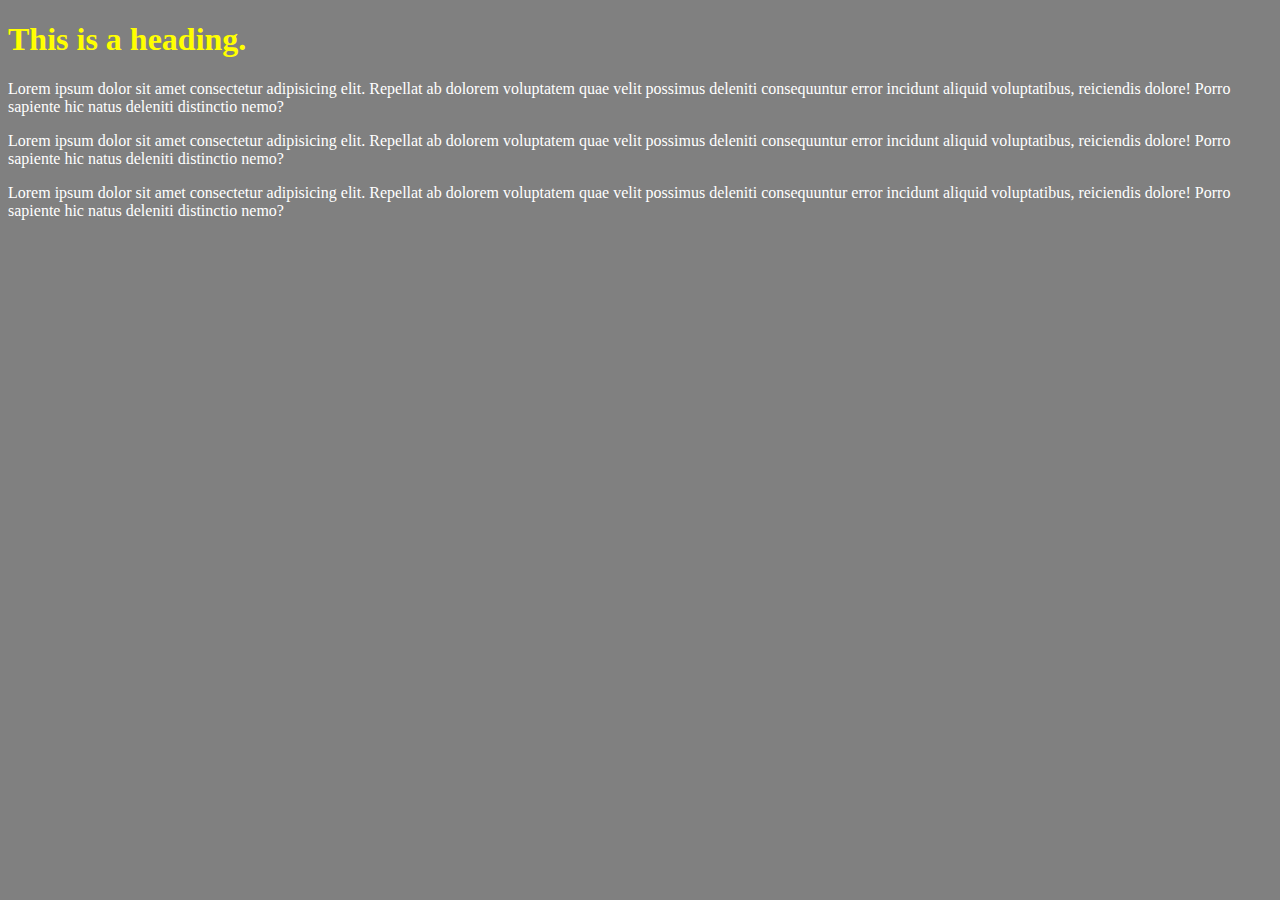
<file: index.html>
<!-- external style sheet -->
 <!DOCTYPE html>
 <html lang="en">
 <head>
    <meta charset="UTF-8">
    <meta name="viewport" content="width=device-width, initial-scale=1.0">
    <link rel="stylesheet" href="style.css">
    <title>Document</title>
 </head>
 <body>
    <h1>This is a heading.</h1>
    <p >Lorem ipsum dolor sit amet consectetur adipisicing elit. Repellat ab dolorem voluptatem quae velit possimus deleniti consequuntur error incidunt aliquid voluptatibus, reiciendis dolore! Porro sapiente hic natus deleniti distinctio nemo?</p>
    <p>Lorem ipsum dolor sit amet consectetur adipisicing elit. Repellat ab dolorem voluptatem quae velit possimus deleniti consequuntur error incidunt aliquid voluptatibus, reiciendis dolore! Porro sapiente hic natus deleniti distinctio nemo?</p>
    <p>Lorem ipsum dolor sit amet consectetur adipisicing elit. Repellat ab dolorem voluptatem quae velit possimus deleniti consequuntur error incidunt aliquid voluptatibus, reiciendis dolore! Porro sapiente hic natus deleniti distinctio nemo?</p>
 </body>
 </html>
<!-- internal style sheet -->
<!-- <!DOCTYPE html>
<html lang="en">
<head>
    <meta charset="UTF-8">
    <meta name="viewport" content="width=device-width, initial-scale=1.0">
    <title>Document</title>
    <style>
        /*internal style sheet */
        body{
            background-color: green;
            color: white;
        }
        h1{
            /* background-color: blue; */
            color: red;
        }
        p{
            color: green;
            background-color: bisque;
        }
    </style>
</head>
<body>
    <h1>This is a heading.</h1>
    <p >Lorem ipsum dolor sit amet consectetur adipisicing elit. Repellat ab dolorem voluptatem quae velit possimus deleniti consequuntur error incidunt aliquid voluptatibus, reiciendis dolore! Porro sapiente hic natus deleniti distinctio nemo?</p>
    <p>Lorem ipsum dolor sit amet consectetur adipisicing elit. Repellat ab dolorem voluptatem quae velit possimus deleniti consequuntur error incidunt aliquid voluptatibus, reiciendis dolore! Porro sapiente hic natus deleniti distinctio nemo?</p>
    <p>Lorem ipsum dolor sit amet consectetur adipisicing elit. Repellat ab dolorem voluptatem quae velit possimus deleniti consequuntur error incidunt aliquid voluptatibus, reiciendis dolore! Porro sapiente hic natus deleniti distinctio nemo?</p>
</body>
</html> -->


<!-- inline style sheet  -->
<!-- <!DOCTYPE html>
<html lang="en">
    <head>
        <meta charset="UTF-8">
        <meta name="viewport" content="width=device-width, initial-scale=1.0">
        <title>Document</title>
    </head>
    <body style="background-color: black;">
        <h1 style=" color: white;">This is my website</h1>
        <p style="background-color: grey; color: white;">Lorem ipsum dolor sit amet, consectetur adipisicing elit. Commodi, at nihil animi nesciunt temporibus adipisci cupiditate ea exercitationem quae minus fuga culpa ipsam omnis non, aspernatur eligendi tempore deserunt quasi!</p>
        <p style="background-color: grey; color: white;">Lorem ipsum dolor sit amet, consectetur adipisicing elit. Commodi, at nihil animi nesciunt temporibus adipisci cupiditate ea exercitationem quae minus fuga culpa ipsam omnis non, aspernatur eligendi tempore deserunt quasi!</p>
        <p style="background-color: grey; color: white;">Lorem ipsum dolor sit amet, consectetur adipisicing elit. Commodi, at nihil animi nesciunt temporibus adipisci cupiditate ea exercitationem quae minus fuga culpa ipsam omnis non, aspernatur eligendi tempore deserunt quasi!</p>
    </body>
</html> -->
</file>
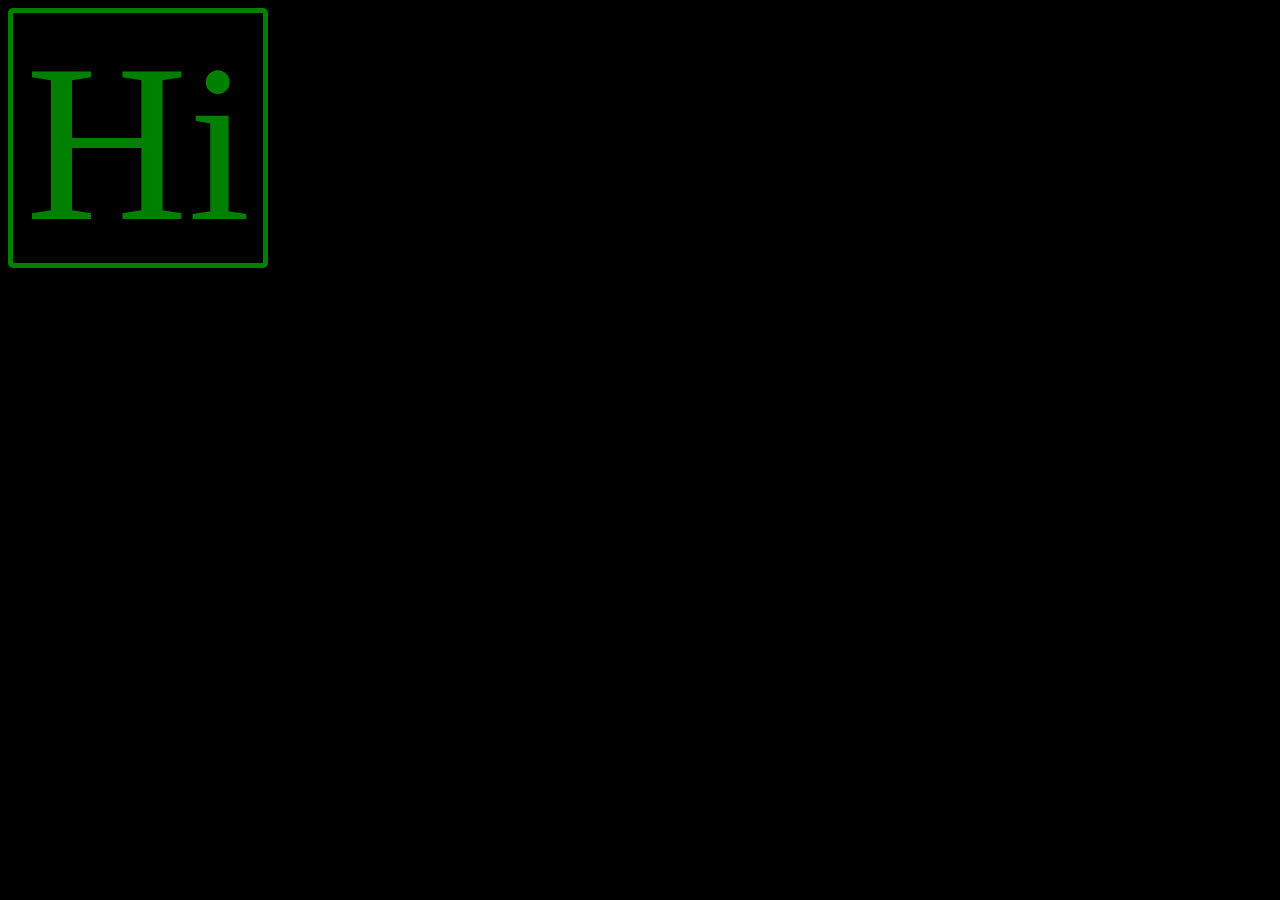
<file: animation.html>
<!DOCTYPE html>
<html lang="en">
<head>
    <meta charset="UTF-8">
    <meta name="viewport" content="width=device-width, initial-scale=1.0">
    <title>Document</title>
    <link rel="stylesheet" href="animation.css">
</head>
<body>
    <div id = "box1">Hi</div>
</body>
</html>
</file>
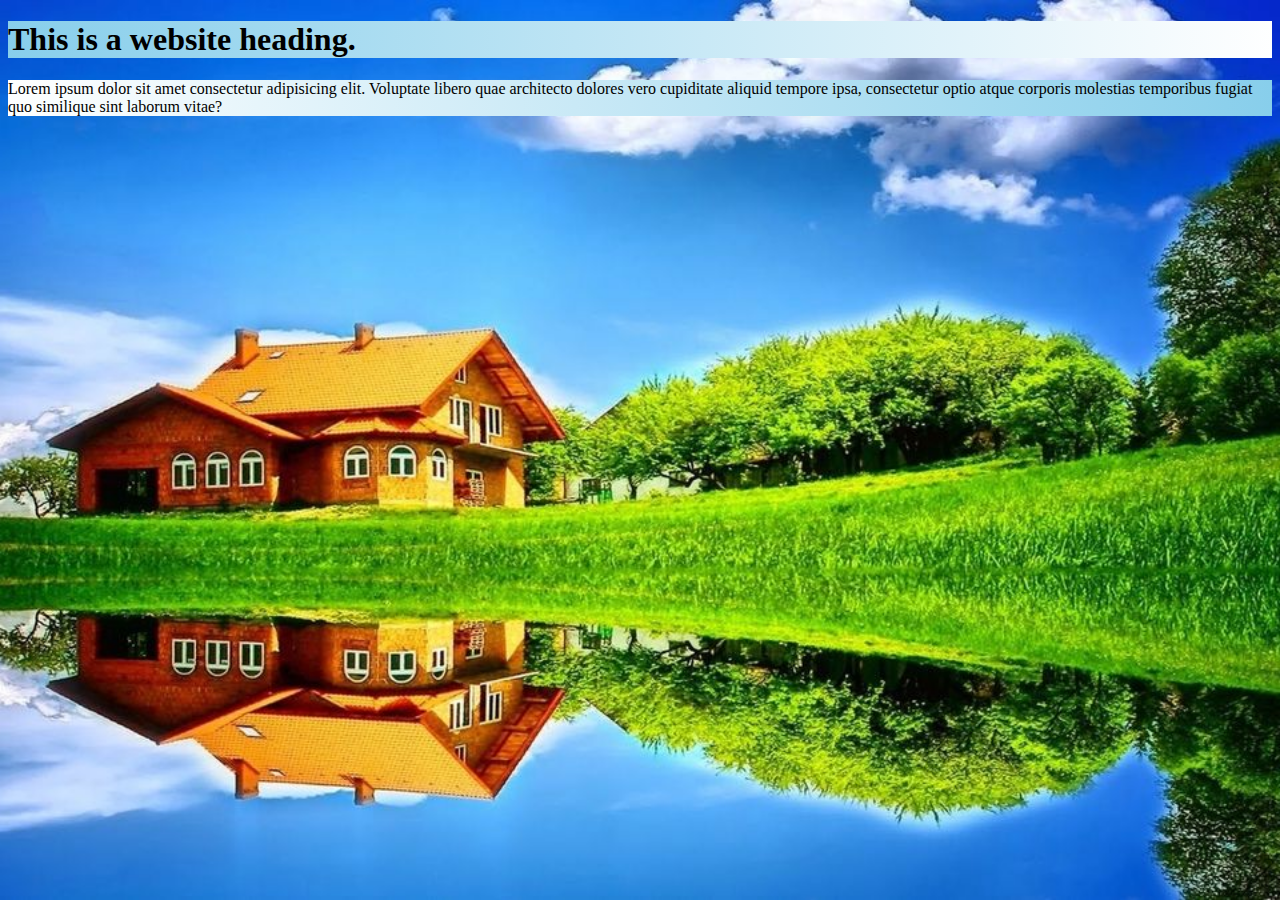
<file: background.html>
<!DOCTYPE html>
<html lang="en">
<head>
    <meta charset="UTF-8">
    <meta name="viewport" content="width=device-width, initial-scale=1.0">
    <title>Document</title>
    <link rel="stylesheet" href="background_sheet.css">
</head>
<body>
    <h1>This is a website heading.</h1>
    <p id="p1">Lorem ipsum dolor sit amet consectetur adipisicing elit. Voluptate libero quae architecto dolores vero cupiditate aliquid tempore ipsa, consectetur optio atque corporis molestias temporibus fugiat quo similique sint laborum vitae?</p>
</body>
</html>
</file>
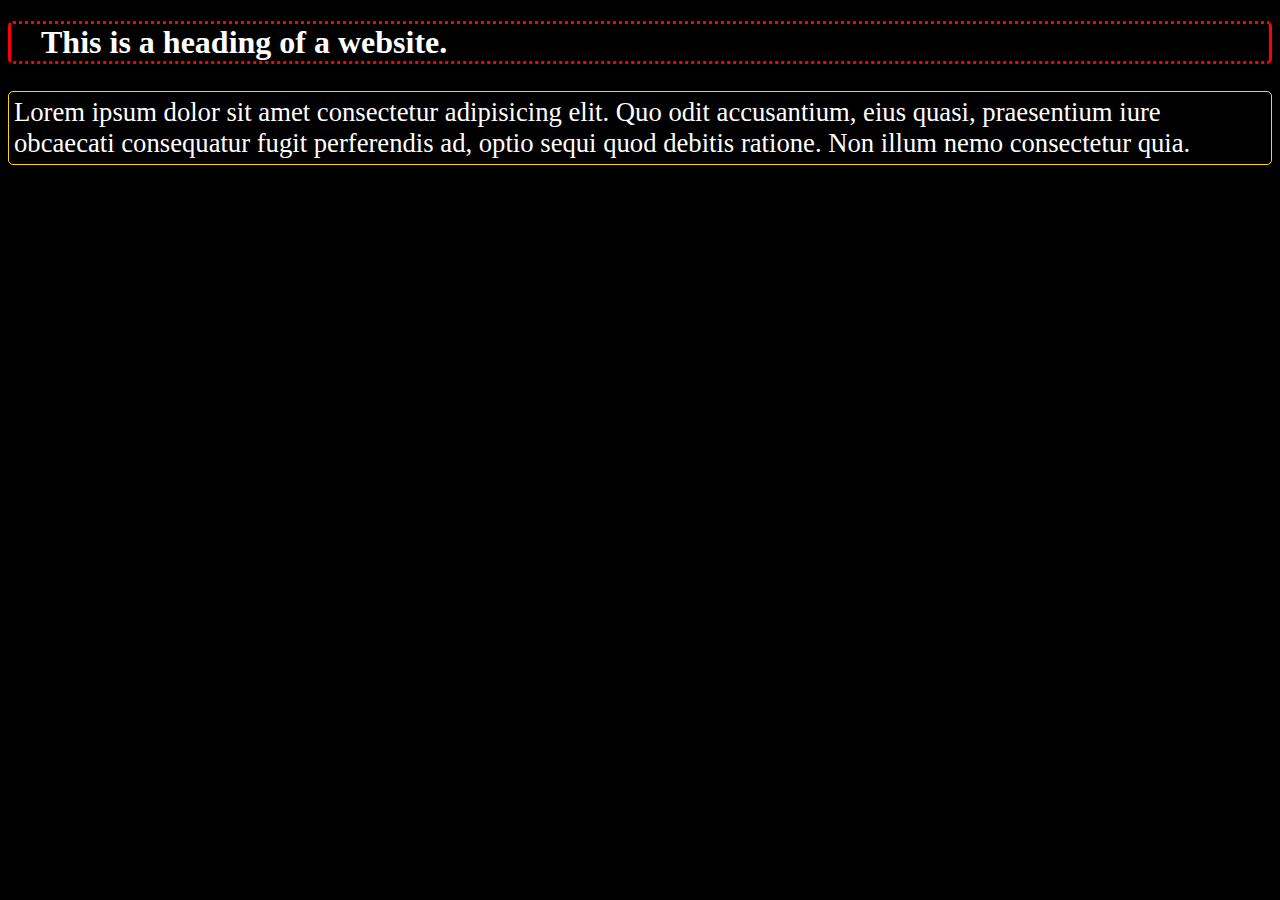
<file: border.html>
<!DOCTYPE html>
<html lang="en">
<head>
    <meta charset="UTF-8">
    <meta name="viewport" content="width=device-width, initial-scale=1.0">
    <link rel="stylesheet" href="border_style.css">
    <title>Document</title>
</head>
<body>
    <h1>This is a heading of a website.</h1>
    <p id="p1">Lorem ipsum dolor sit amet consectetur adipisicing elit. Quo odit accusantium, eius quasi, praesentium iure obcaecati consequatur fugit perferendis ad, optio sequi quod debitis ratione. Non illum nemo consectetur quia.</p>
</body>
</html>
</file>
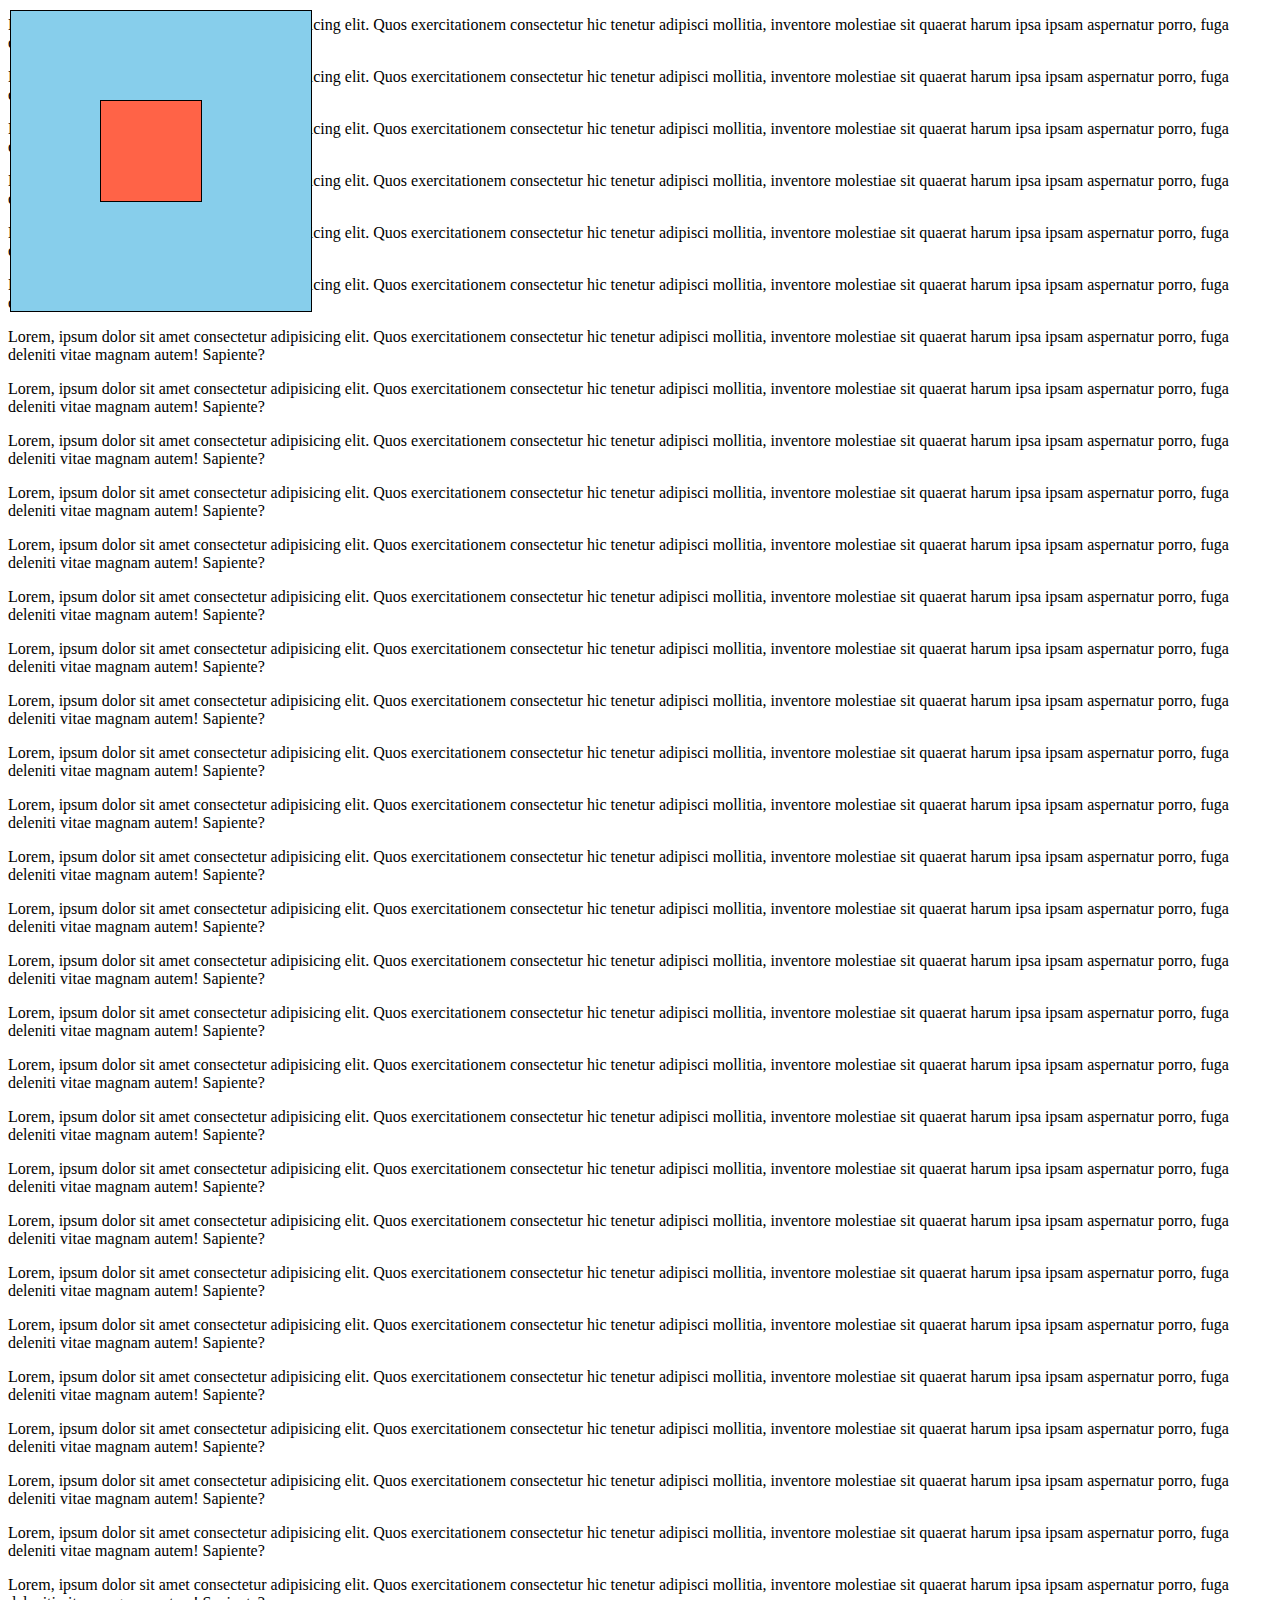
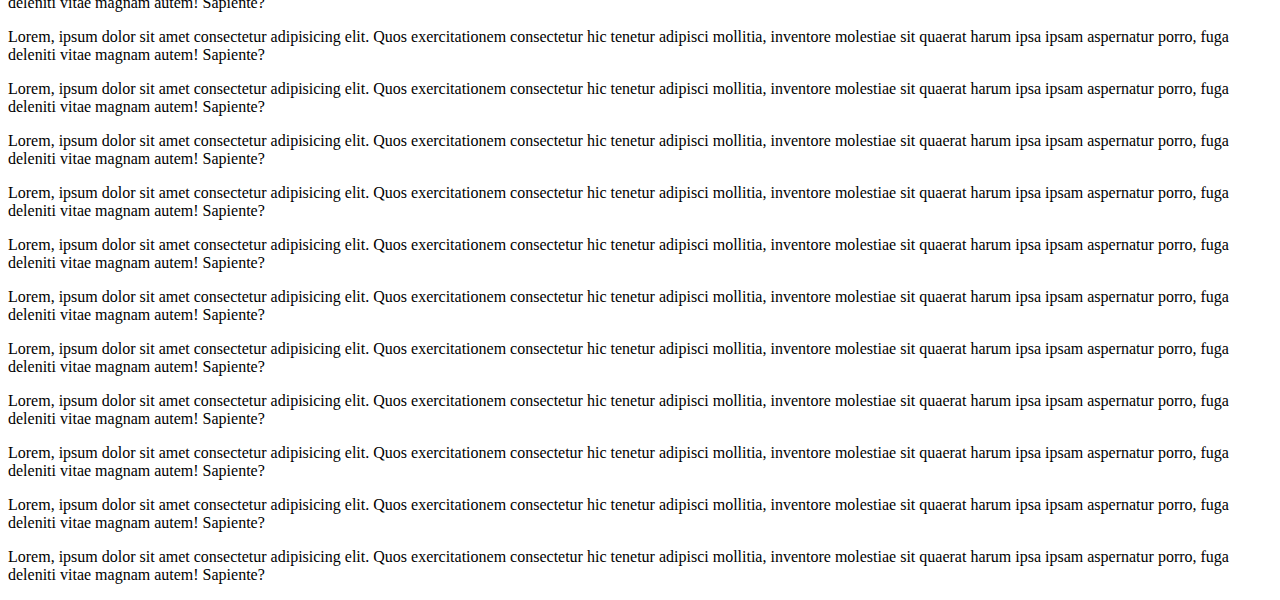
<file: css_positioning.html>
<!DOCTYPE html>
<html lang="en">
<head>
    <meta charset="UTF-8">
    <meta name="viewport" content="width=device-width, initial-scale=1.0">
    <title>Document</title>
    <link rel="stylesheet" href="css_positioning.css">
</head>
<body>
    <p>Lorem, ipsum dolor sit amet consectetur adipisicing elit. Quos exercitationem consectetur hic tenetur adipisci mollitia, inventore molestiae sit quaerat harum ipsa ipsam aspernatur porro, fuga deleniti vitae magnam autem! Sapiente?</p>
    <p>Lorem, ipsum dolor sit amet consectetur adipisicing elit. Quos exercitationem consectetur hic tenetur adipisci mollitia, inventore molestiae sit quaerat harum ipsa ipsam aspernatur porro, fuga deleniti vitae magnam autem! Sapiente?</p>
    <p>Lorem, ipsum dolor sit amet consectetur adipisicing elit. Quos exercitationem consectetur hic tenetur adipisci mollitia, inventore molestiae sit quaerat harum ipsa ipsam aspernatur porro, fuga deleniti vitae magnam autem! Sapiente?</p>
    <p>Lorem, ipsum dolor sit amet consectetur adipisicing elit. Quos exercitationem consectetur hic tenetur adipisci mollitia, inventore molestiae sit quaerat harum ipsa ipsam aspernatur porro, fuga deleniti vitae magnam autem! Sapiente?</p>
    <p>Lorem, ipsum dolor sit amet consectetur adipisicing elit. Quos exercitationem consectetur hic tenetur adipisci mollitia, inventore molestiae sit quaerat harum ipsa ipsam aspernatur porro, fuga deleniti vitae magnam autem! Sapiente?</p>
    <p>Lorem, ipsum dolor sit amet consectetur adipisicing elit. Quos exercitationem consectetur hic tenetur adipisci mollitia, inventore molestiae sit quaerat harum ipsa ipsam aspernatur porro, fuga deleniti vitae magnam autem! Sapiente?</p>
    <p>Lorem, ipsum dolor sit amet consectetur adipisicing elit. Quos exercitationem consectetur hic tenetur adipisci mollitia, inventore molestiae sit quaerat harum ipsa ipsam aspernatur porro, fuga deleniti vitae magnam autem! Sapiente?</p>
    <p>Lorem, ipsum dolor sit amet consectetur adipisicing elit. Quos exercitationem consectetur hic tenetur adipisci mollitia, inventore molestiae sit quaerat harum ipsa ipsam aspernatur porro, fuga deleniti vitae magnam autem! Sapiente?</p>
    <p>Lorem, ipsum dolor sit amet consectetur adipisicing elit. Quos exercitationem consectetur hic tenetur adipisci mollitia, inventore molestiae sit quaerat harum ipsa ipsam aspernatur porro, fuga deleniti vitae magnam autem! Sapiente?</p>
    <p>Lorem, ipsum dolor sit amet consectetur adipisicing elit. Quos exercitationem consectetur hic tenetur adipisci mollitia, inventore molestiae sit quaerat harum ipsa ipsam aspernatur porro, fuga deleniti vitae magnam autem! Sapiente?</p>
    <p>Lorem, ipsum dolor sit amet consectetur adipisicing elit. Quos exercitationem consectetur hic tenetur adipisci mollitia, inventore molestiae sit quaerat harum ipsa ipsam aspernatur porro, fuga deleniti vitae magnam autem! Sapiente?</p>
    <p>Lorem, ipsum dolor sit amet consectetur adipisicing elit. Quos exercitationem consectetur hic tenetur adipisci mollitia, inventore molestiae sit quaerat harum ipsa ipsam aspernatur porro, fuga deleniti vitae magnam autem! Sapiente?</p>
    <p>Lorem, ipsum dolor sit amet consectetur adipisicing elit. Quos exercitationem consectetur hic tenetur adipisci mollitia, inventore molestiae sit quaerat harum ipsa ipsam aspernatur porro, fuga deleniti vitae magnam autem! Sapiente?</p>
    <p>Lorem, ipsum dolor sit amet consectetur adipisicing elit. Quos exercitationem consectetur hic tenetur adipisci mollitia, inventore molestiae sit quaerat harum ipsa ipsam aspernatur porro, fuga deleniti vitae magnam autem! Sapiente?</p>
    <p>Lorem, ipsum dolor sit amet consectetur adipisicing elit. Quos exercitationem consectetur hic tenetur adipisci mollitia, inventore molestiae sit quaerat harum ipsa ipsam aspernatur porro, fuga deleniti vitae magnam autem! Sapiente?</p>
    <p>Lorem, ipsum dolor sit amet consectetur adipisicing elit. Quos exercitationem consectetur hic tenetur adipisci mollitia, inventore molestiae sit quaerat harum ipsa ipsam aspernatur porro, fuga deleniti vitae magnam autem! Sapiente?</p>
    <p>Lorem, ipsum dolor sit amet consectetur adipisicing elit. Quos exercitationem consectetur hic tenetur adipisci mollitia, inventore molestiae sit quaerat harum ipsa ipsam aspernatur porro, fuga deleniti vitae magnam autem! Sapiente?</p>
    <p>Lorem, ipsum dolor sit amet consectetur adipisicing elit. Quos exercitationem consectetur hic tenetur adipisci mollitia, inventore molestiae sit quaerat harum ipsa ipsam aspernatur porro, fuga deleniti vitae magnam autem! Sapiente?</p>
    <p>Lorem, ipsum dolor sit amet consectetur adipisicing elit. Quos exercitationem consectetur hic tenetur adipisci mollitia, inventore molestiae sit quaerat harum ipsa ipsam aspernatur porro, fuga deleniti vitae magnam autem! Sapiente?</p>
    <p>Lorem, ipsum dolor sit amet consectetur adipisicing elit. Quos exercitationem consectetur hic tenetur adipisci mollitia, inventore molestiae sit quaerat harum ipsa ipsam aspernatur porro, fuga deleniti vitae magnam autem! Sapiente?</p>
    <p>Lorem, ipsum dolor sit amet consectetur adipisicing elit. Quos exercitationem consectetur hic tenetur adipisci mollitia, inventore molestiae sit quaerat harum ipsa ipsam aspernatur porro, fuga deleniti vitae magnam autem! Sapiente?</p>
    <p>Lorem, ipsum dolor sit amet consectetur adipisicing elit. Quos exercitationem consectetur hic tenetur adipisci mollitia, inventore molestiae sit quaerat harum ipsa ipsam aspernatur porro, fuga deleniti vitae magnam autem! Sapiente?</p>
    <p>Lorem, ipsum dolor sit amet consectetur adipisicing elit. Quos exercitationem consectetur hic tenetur adipisci mollitia, inventore molestiae sit quaerat harum ipsa ipsam aspernatur porro, fuga deleniti vitae magnam autem! Sapiente?</p>
    <p>Lorem, ipsum dolor sit amet consectetur adipisicing elit. Quos exercitationem consectetur hic tenetur adipisci mollitia, inventore molestiae sit quaerat harum ipsa ipsam aspernatur porro, fuga deleniti vitae magnam autem! Sapiente?</p>
    <p>Lorem, ipsum dolor sit amet consectetur adipisicing elit. Quos exercitationem consectetur hic tenetur adipisci mollitia, inventore molestiae sit quaerat harum ipsa ipsam aspernatur porro, fuga deleniti vitae magnam autem! Sapiente?</p>
    <p>Lorem, ipsum dolor sit amet consectetur adipisicing elit. Quos exercitationem consectetur hic tenetur adipisci mollitia, inventore molestiae sit quaerat harum ipsa ipsam aspernatur porro, fuga deleniti vitae magnam autem! Sapiente?</p>
    <p>Lorem, ipsum dolor sit amet consectetur adipisicing elit. Quos exercitationem consectetur hic tenetur adipisci mollitia, inventore molestiae sit quaerat harum ipsa ipsam aspernatur porro, fuga deleniti vitae magnam autem! Sapiente?</p>
    <p>Lorem, ipsum dolor sit amet consectetur adipisicing elit. Quos exercitationem consectetur hic tenetur adipisci mollitia, inventore molestiae sit quaerat harum ipsa ipsam aspernatur porro, fuga deleniti vitae magnam autem! Sapiente?</p>
    <p>Lorem, ipsum dolor sit amet consectetur adipisicing elit. Quos exercitationem consectetur hic tenetur adipisci mollitia, inventore molestiae sit quaerat harum ipsa ipsam aspernatur porro, fuga deleniti vitae magnam autem! Sapiente?</p>
    <p>Lorem, ipsum dolor sit amet consectetur adipisicing elit. Quos exercitationem consectetur hic tenetur adipisci mollitia, inventore molestiae sit quaerat harum ipsa ipsam aspernatur porro, fuga deleniti vitae magnam autem! Sapiente?</p>
    <p>Lorem, ipsum dolor sit amet consectetur adipisicing elit. Quos exercitationem consectetur hic tenetur adipisci mollitia, inventore molestiae sit quaerat harum ipsa ipsam aspernatur porro, fuga deleniti vitae magnam autem! Sapiente?</p>
    <p>Lorem, ipsum dolor sit amet consectetur adipisicing elit. Quos exercitationem consectetur hic tenetur adipisci mollitia, inventore molestiae sit quaerat harum ipsa ipsam aspernatur porro, fuga deleniti vitae magnam autem! Sapiente?</p>
    <p>Lorem, ipsum dolor sit amet consectetur adipisicing elit. Quos exercitationem consectetur hic tenetur adipisci mollitia, inventore molestiae sit quaerat harum ipsa ipsam aspernatur porro, fuga deleniti vitae magnam autem! Sapiente?</p>
    <p>Lorem, ipsum dolor sit amet consectetur adipisicing elit. Quos exercitationem consectetur hic tenetur adipisci mollitia, inventore molestiae sit quaerat harum ipsa ipsam aspernatur porro, fuga deleniti vitae magnam autem! Sapiente?</p>
    <p>Lorem, ipsum dolor sit amet consectetur adipisicing elit. Quos exercitationem consectetur hic tenetur adipisci mollitia, inventore molestiae sit quaerat harum ipsa ipsam aspernatur porro, fuga deleniti vitae magnam autem! Sapiente?</p>
    <p>Lorem, ipsum dolor sit amet consectetur adipisicing elit. Quos exercitationem consectetur hic tenetur adipisci mollitia, inventore molestiae sit quaerat harum ipsa ipsam aspernatur porro, fuga deleniti vitae magnam autem! Sapiente?</p>
    <p>Lorem, ipsum dolor sit amet consectetur adipisicing elit. Quos exercitationem consectetur hic tenetur adipisci mollitia, inventore molestiae sit quaerat harum ipsa ipsam aspernatur porro, fuga deleniti vitae magnam autem! Sapiente?</p>
    <p>Lorem, ipsum dolor sit amet consectetur adipisicing elit. Quos exercitationem consectetur hic tenetur adipisci mollitia, inventore molestiae sit quaerat harum ipsa ipsam aspernatur porro, fuga deleniti vitae magnam autem! Sapiente?</p>
    <p>Lorem, ipsum dolor sit amet consectetur adipisicing elit. Quos exercitationem consectetur hic tenetur adipisci mollitia, inventore molestiae sit quaerat harum ipsa ipsam aspernatur porro, fuga deleniti vitae magnam autem! Sapiente?</p>
    <p>Lorem, ipsum dolor sit amet consectetur adipisicing elit. Quos exercitationem consectetur hic tenetur adipisci mollitia, inventore molestiae sit quaerat harum ipsa ipsam aspernatur porro, fuga deleniti vitae magnam autem! Sapiente?</p>
    <p>Lorem, ipsum dolor sit amet consectetur adipisicing elit. Quos exercitationem consectetur hic tenetur adipisci mollitia, inventore molestiae sit quaerat harum ipsa ipsam aspernatur porro, fuga deleniti vitae magnam autem! Sapiente?</p>
    <div id="box1"><div id="box2"></div></div>
    <p>Lorem, ipsum dolor sit amet consectetur adipisicing elit. Quos exercitationem consectetur hic tenetur adipisci mollitia, inventore molestiae sit quaerat harum ipsa ipsam aspernatur porro, fuga deleniti vitae magnam autem! Sapiente?</p>
    
</body>
</html>
</file>
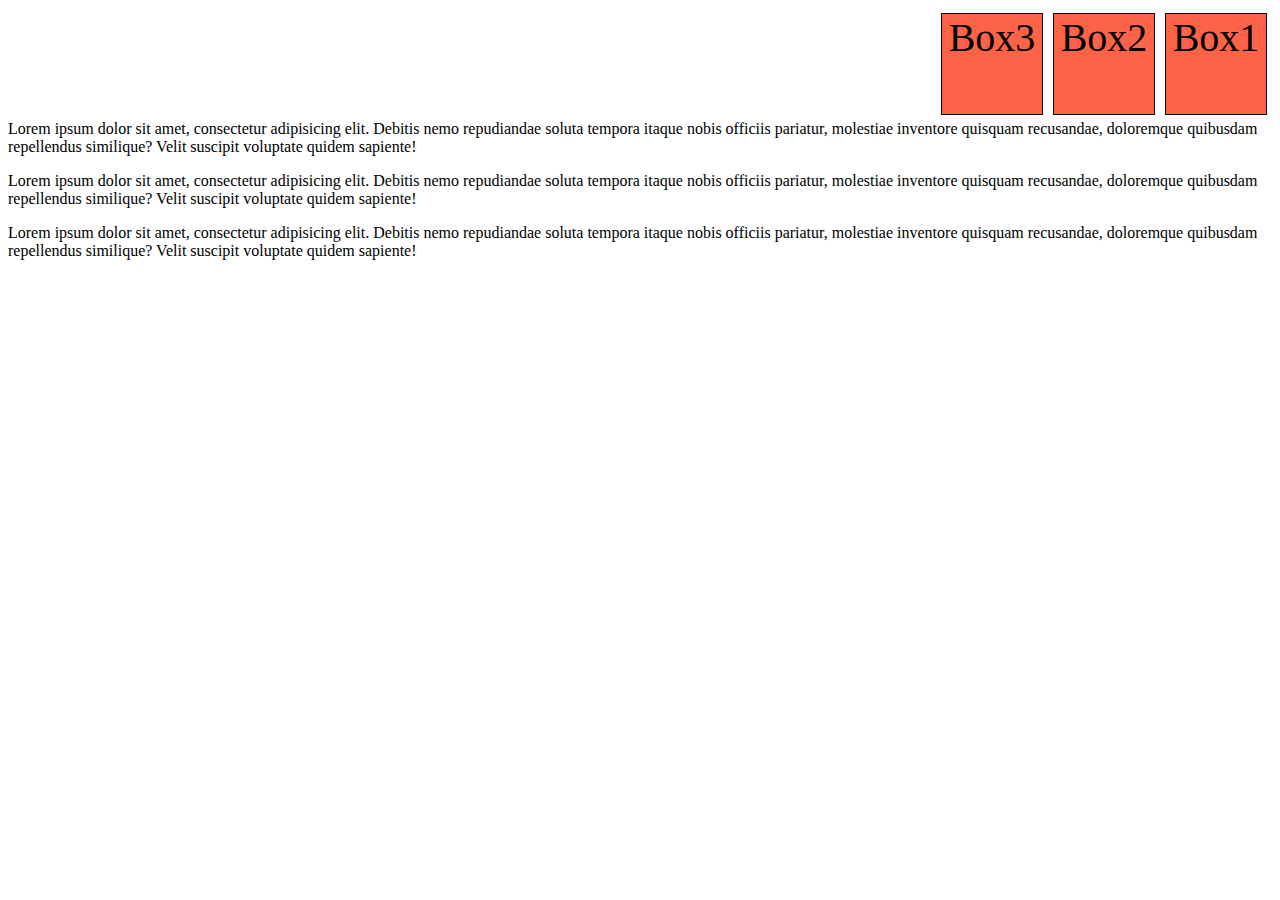
<file: float.html>
<!DOCTYPE html>
<html lang="en">
<head>
    <meta charset="UTF-8">
    <meta name="viewport" content="width=device-width, initial-scale=1.0">
    <title>Document</title>
    <link rel="stylesheet" href="float.css">
</head>
<body>
    <div class="box">Box1</div>
    <div class="box">Box2</div>
    <div class="box">Box3</div>
    <p>Lorem ipsum dolor sit amet, consectetur adipisicing elit. Debitis nemo repudiandae soluta tempora itaque nobis officiis pariatur, molestiae inventore quisquam recusandae, doloremque quibusdam repellendus similique? Velit suscipit voluptate quidem sapiente!</p>
    <p>Lorem ipsum dolor sit amet, consectetur adipisicing elit. Debitis nemo repudiandae soluta tempora itaque nobis officiis pariatur, molestiae inventore quisquam recusandae, doloremque quibusdam repellendus similique? Velit suscipit voluptate quidem sapiente!</p>
    <p>Lorem ipsum dolor sit amet, consectetur adipisicing elit. Debitis nemo repudiandae soluta tempora itaque nobis officiis pariatur, molestiae inventore quisquam recusandae, doloremque quibusdam repellendus similique? Velit suscipit voluptate quidem sapiente!</p>
    












    
    <!-- <img src="float1.jpg" alt="float1" width="125px">
    <img src="float2.jpg" alt="float2" width="125px">
    <img src="float3.jpg" alt="float3" width="125px">
    <p>Lorem ipsum dolor sit, amet consectetur adipisicing elit. Perspiciatis deserunt praesentium vel. Consequuntur animi reiciendis non ipsum pariatur dignissimos voluptatum nihil! Voluptates porro odit a quo dicta fugit obcaecati temporibus?</p>
    <p>Lorem ipsum dolor, sit amet consectetur adipisicing elit. Dolorem explicabo dolor ab. Temporibus pariatur autem molestias, praesentium harum beatae perspiciatis officia aspernatur! Qui unde id officia aperiam? Molestiae, provident sit?</p> -->
</body>
</html>
</file>
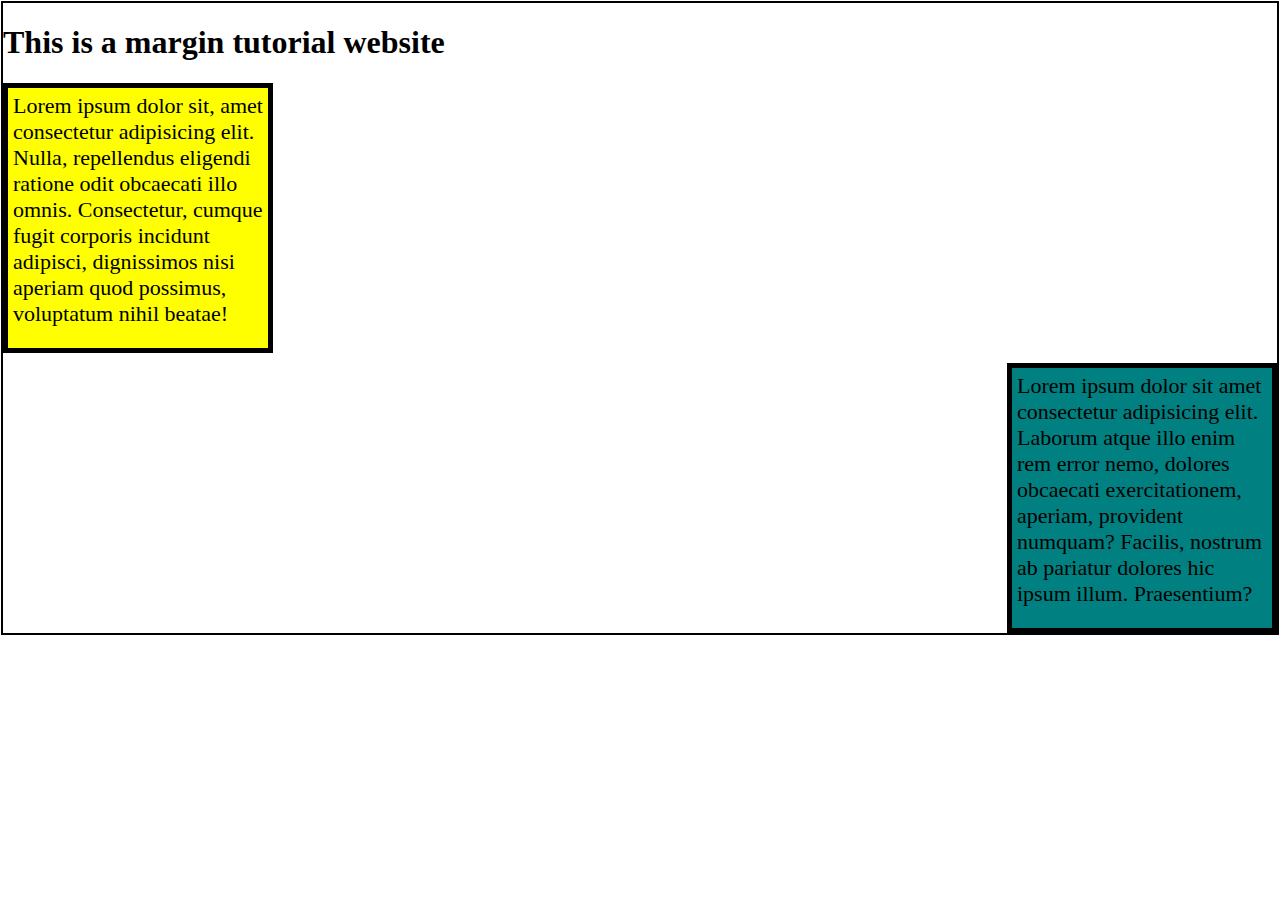
<file: margin.html>
<!DOCTYPE html>
<html lang="en">
<head>
    <meta charset="UTF-8">
    <meta name="viewport" content="width=device-width, initial-scale=1.0">
    <title>Document</title>
    <link rel="stylesheet" href="margin.css">
</head>
<body>
    <h1>This is a margin tutorial website</h1>
    <div id="box1">Lorem ipsum dolor sit, amet consectetur adipisicing elit. Nulla, repellendus eligendi ratione odit obcaecati illo omnis. Consectetur, cumque fugit corporis incidunt adipisci, dignissimos nisi aperiam quod possimus, voluptatum nihil beatae!</div>
    <div id="box2">Lorem ipsum dolor sit amet consectetur adipisicing elit. Laborum atque illo enim rem error nemo, dolores obcaecati exercitationem, aperiam, provident numquam? Facilis, nostrum ab pariatur dolores hic ipsum illum. Praesentium?</div>
</body>
</html>
</file>
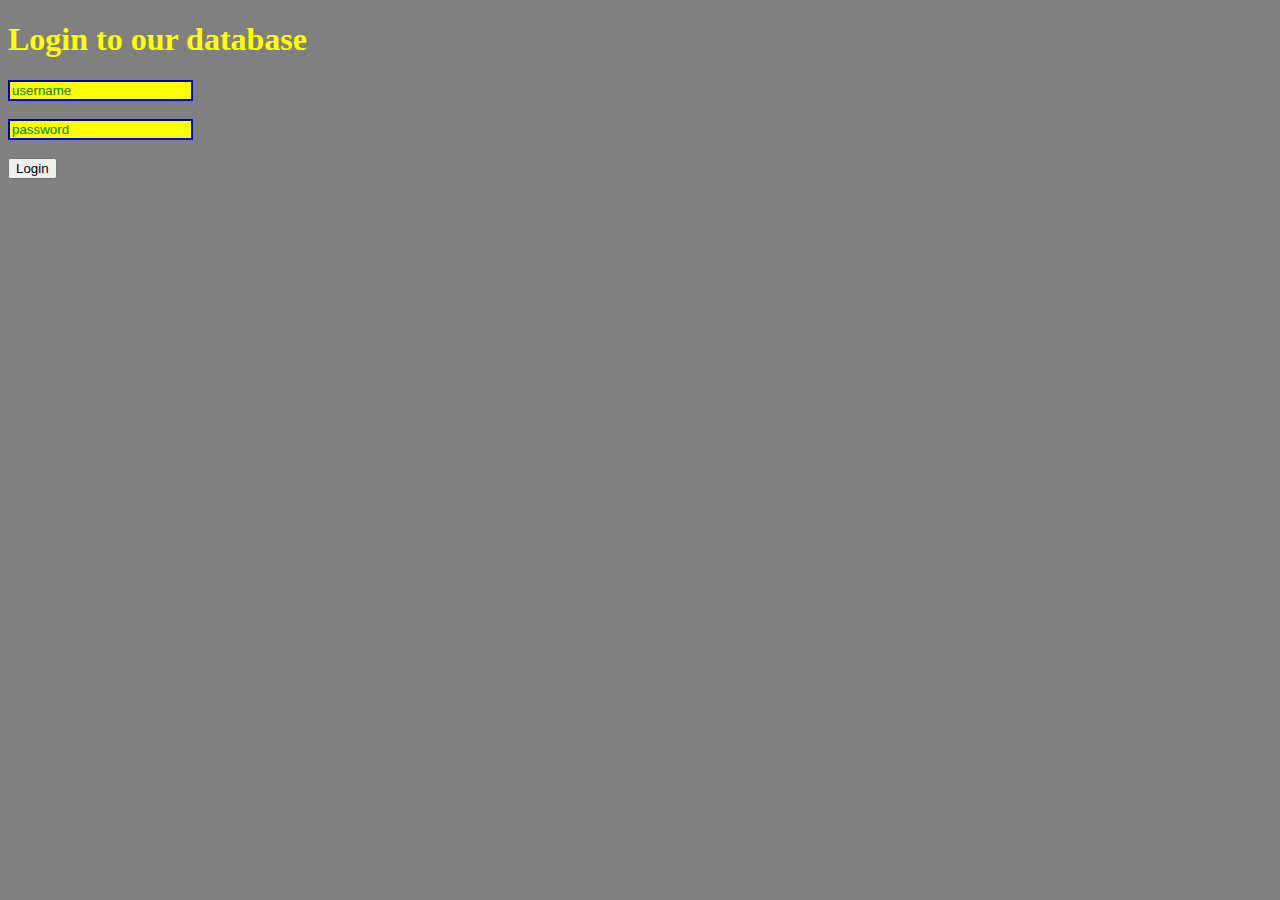
<file: page.html>
<!DOCTYPE html>
<html lang="en">
<head>
    <meta charset="UTF-8">
    <meta name="viewport" content="width=device-width, initial-scale=1.0">
    <link rel="stylesheet" href="style.css">
    <title>Document</title>
</head>
<body>
    <form action="/action.php">
        <h1>Login to our database</h1>
        <input type="text" placeholder="username">
        <br>
        <br>
        <input type="password" placeholder="password">
        <br>
        <br>
        <button type="submit">Login</button>
    </form>
</body>
</html>
</file>
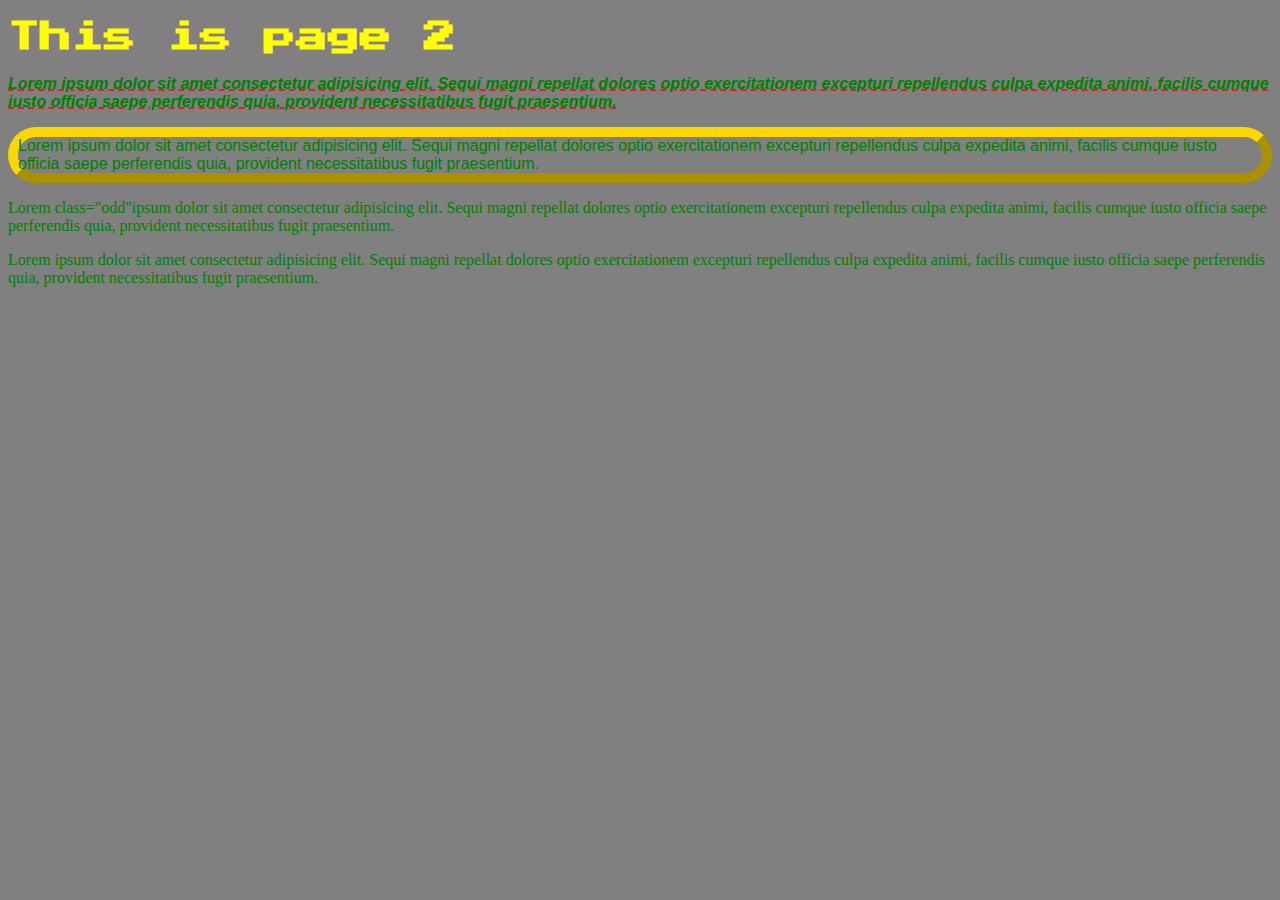
<file: page2.html>
<!DOCTYPE html>
<html lang="en">
<head>
    <meta charset="UTF-8">
    <meta name="viewport" content="width=device-width, initial-scale=1.0">
    <link rel="stylesheet" href="style.css">
    <link href="https://fonts.googleapis.com/css2?family=Press+Start+2P&display=swap" rel="stylesheet">
    <title>Document</title>
</head>
<body>
    <h1>This is page 2</h1>
    <p id="p1"class="odd">Lorem ipsum dolor sit amet consectetur adipisicing elit. Sequi magni repellat dolores optio exercitationem excepturi repellendus culpa expedita animi, facilis cumque iusto officia saepe perferendis quia, provident necessitatibus fugit praesentium.</p>
    <p id="p2"class="even">Lorem ipsum dolor sit amet consectetur adipisicing elit. Sequi magni repellat dolores optio exercitationem excepturi repellendus culpa expedita animi, facilis cumque iusto officia saepe perferendis quia, provident necessitatibus fugit praesentium.</p>
    <p class="odd">Lorem class="odd"ipsum dolor sit amet consectetur adipisicing elit. Sequi magni repellat dolores optio exercitationem excepturi repellendus culpa expedita animi, facilis cumque iusto officia saepe perferendis quia, provident necessitatibus fugit praesentium.</p>
    <p class="even">Lorem ipsum dolor sit amet consectetur adipisicing elit. Sequi magni repellat dolores optio exercitationem excepturi repellendus culpa expedita animi, facilis cumque iusto officia saepe perferendis quia, provident necessitatibus fugit praesentium.</p>
</body>
</html>
</file>
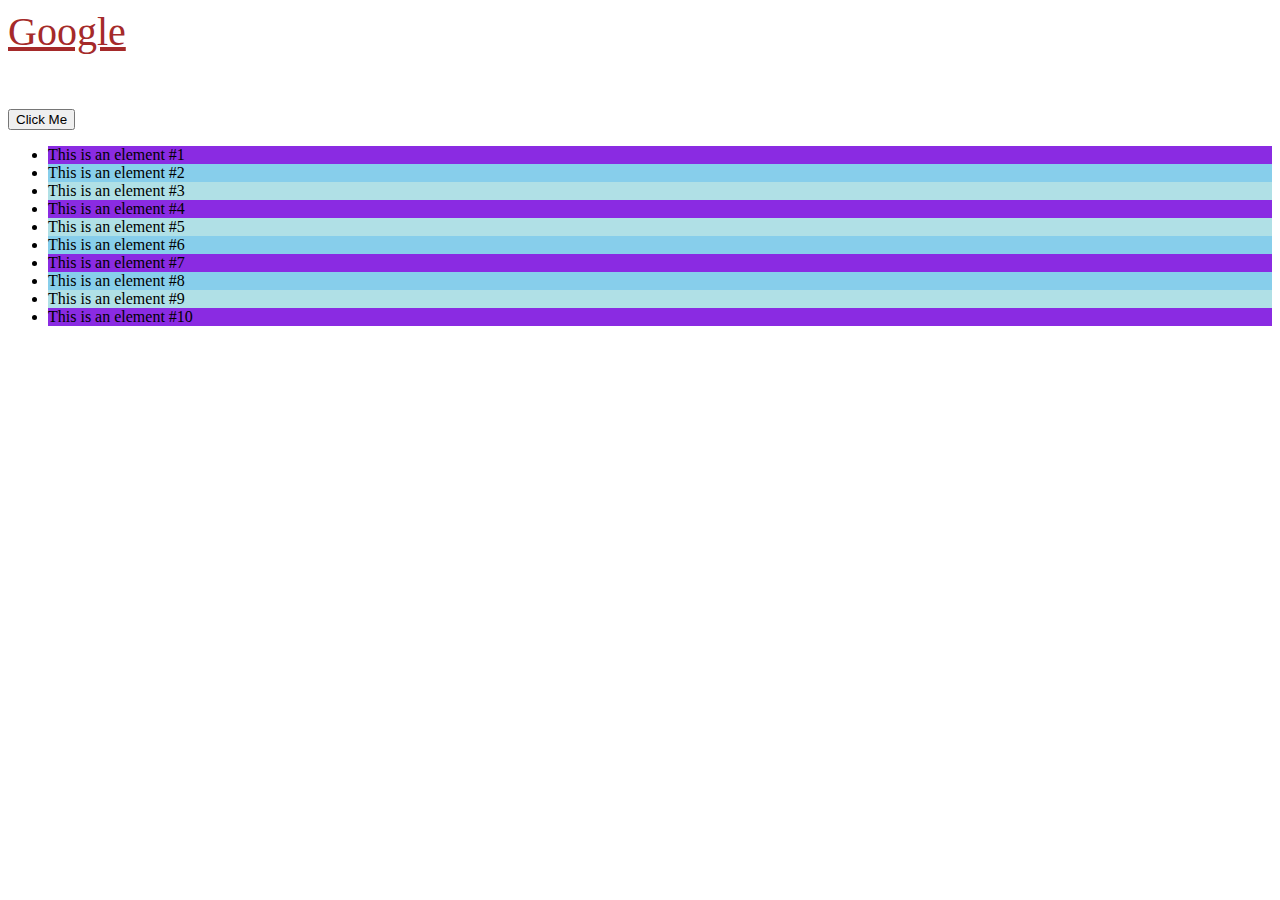
<file: pseudo-class.html>
<!DOCTYPE html>
<html lang="en">
<head>
    <meta charset="UTF-8">
    <meta name="viewport" content="width=device-width, initial-scale=1.0">
    <title>Document</title>
    <link rel="stylesheet" href="pseudo-class.css">
</head>
<body>
    <a href="https://google.com">Google</a>
    <br>
    <br>
    <br>
    <br>
    <button>Click Me</button>
    <ul>
        <li>This is an element #1</li>
        <li>This is an element #2</li>
        <li>This is an element #3</li>
        <li>This is an element #4</li>
        <li>This is an element #5</li>
        <li>This is an element #6</li>
        <li>This is an element #7</li>
        <li>This is an element #8</li>
        <li>This is an element #9</li>
        <li>This is an element #10</li>
    </ul>
</body>
</html>
</file>
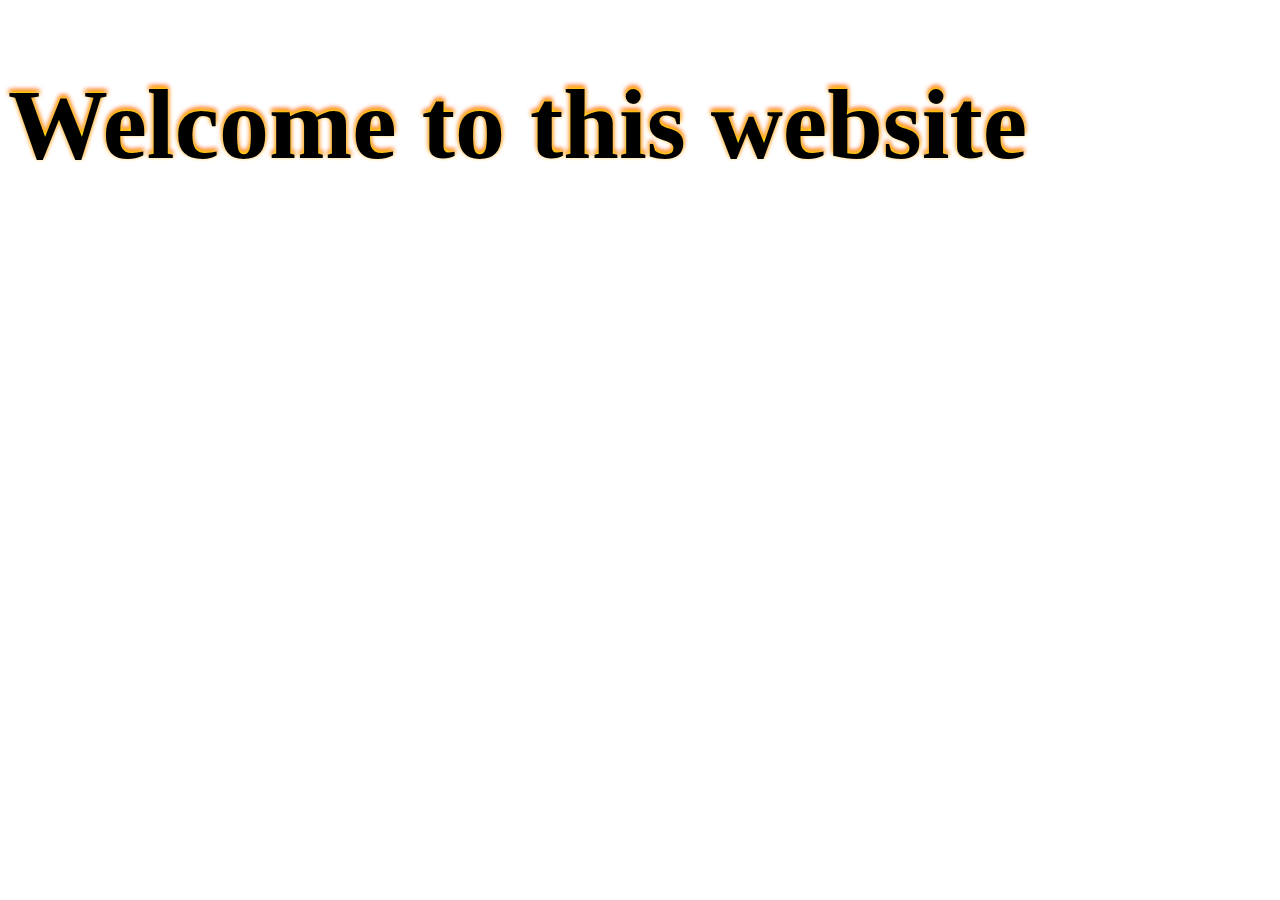
<file: shadow.html>
<!DOCTYPE html>
<html lang="en">
<head>
    <meta charset="UTF-8">
    <meta name="viewport" content="width=device-width, initial-scale=1.0">
    <title>Document</title>
    <link rel="stylesheet" href="shadow.css">
</head>
<body>
   <h1>Welcome to this website</h1> 
</body>
</html>
</file>
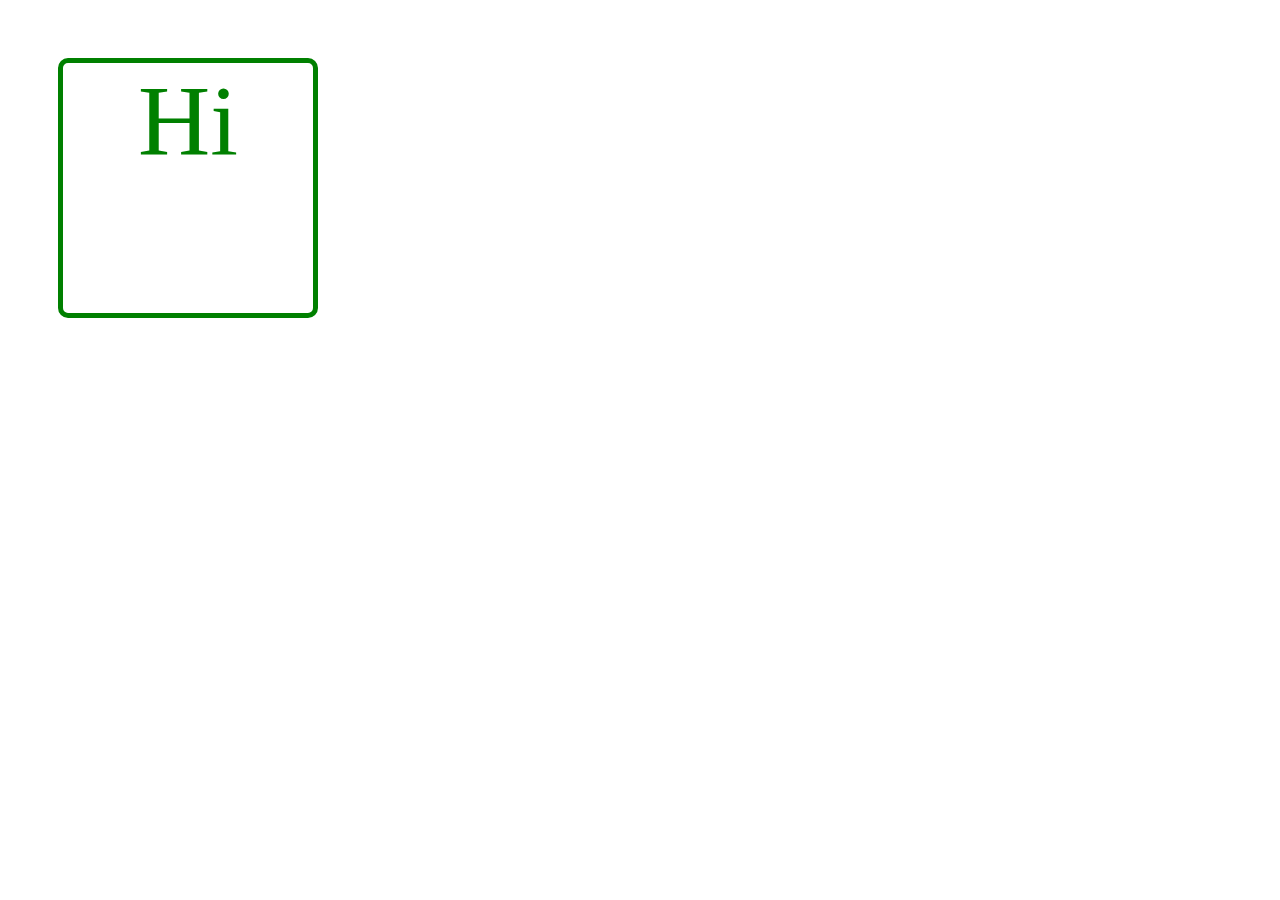
<file: translation.html>
<!DOCTYPE html>
<html lang="en">
<head>
    <meta charset="UTF-8">
    <meta name="viewport" content="width=device-width, initial-scale=1.0">
    <title>Document</title>
    <link rel="stylesheet" href="translation.css">
</head>
<body>
    <div id="box1">
        Hi
    </div>
</body>
</html>
</file>
<file: style.css>
body{
    background-color: grey;
    color: white;
}
h1{
    color: yellow;
    font-family: 'Press Start 2P';
    /* background-color: black; */
}

#p1{
    /* color: white; */
    font-family: 'consolas', sans-serif;
    font-style: italic;
    font-weight: bold;
    /* color: red; */
    text-decoration:red dashed underline;
}
#p2{
    /* color: violet; */
    /* background-color: white; */
    font-family: 'Segoe UI', Tahoma, Geneva, Verdana, sans-serif;
    /* border-radius: 10%; */
    border-width: 10px;
    border-radius: 30px;
    border-color: gold;
    border-style: outset;
}
.odd{
    color: green;
}
.even{
    color: green;
} 
input{
    outline-color: yellow;
    border-color: blue;
    background-color: yellow;
}
::placeholder{
    color: green;
}
::ms-input-placeholder{
color: white;
}
</file>
<file: animation.css>
body{
    background-color: black;
}
#box1{
    border: 5px, solid;
    border-color: green;
    border-radius: 5px;
    height: 250px;
    width: 250px;
    text-align: center;
    font-size: 225px;
    color: green;
    /* transform: translate(50px, 50px); */
    /* animation-duration: 5s;
    animation-timing-function:ease-out;
    animation-delay: 0s;
    animation-iteration-count: infinite;
    animation-play-state: running;
    animation: mySlide; */
}
#box1:active{
    animation: 5s ease-out 0s infinite running  myColor;
   
}
@keyframes mySlide{
    from{
        margin-left: 0%;
    }
    to{
        margin-left: 100%;
    }
}
@keyframes myRotation{
    100%{transform: rotateZ(360deg);}
}
@keyframes myOpacity{
    50%{opacity: 0;}
}
@keyframes myScale{
    50%{transform: scale(0, 0);}
}
@keyframes myColor{
    0%{color: tomato;}
    50%{color: purple;}
    100%{color: yellow;}
}
</file>
<file: background_sheet.css>
body{
    /* background-color: skyblue;  */
     /* background: linear-gradient( to top,skyblue, lightgreen);
     background-repeat: no-repeat;
     background-attachment: fixed; */
     background-image: url('myBackground.jpg');
     background-repeat: no-repeat;
     background-attachment: fixed;
     background-position: center;
     background-size: cover;

}
h1{
    background: linear-gradient(to right,skyblue, white);
     background-repeat: no-repeat;
     background-attachment: fixed;
}
#p1{
    background: linear-gradient( to left,skyblue, white);
    background-repeat: no-repeat;
    background-attachment: fixed;
}
</file>
<file: border_style.css>
h1{
    border-color: red;
    color: white;
    border-width: 3px;
    border-radius: 5px;
    border-top-style: dotted;
    border-bottom-style: dotted;
    border-left-style: solid;
    border-right-style: solid;
    padding-left:30px;
    
}
body{
    background-color: black;
    /* color: green; */
    
}
#p1{
    font-size: 20pt;
    padding: 5px;
    border-width: 1px;
    color: white;
    border-radius: 5px;
    border-color: gold;
    border-style: double
}
</file>
<file: css_positioning.css>
#box1{
    border: 1px solid;
    height: 300px;
    width: 300px;
    background-color: skyblue;
    position: absolute;
    top: 10px;
    left: 10px;
}
#box2{
    border: 1px solid;
    height: 100px;
    width: 100px;
    position: sticky;
    top: 100px;
    left: 100px;
    background-color: tomato;
}
</file>
<file: float.css>
img{
    float: right;
    margin: 10px;
}
.box{
width: 100px;
height: 100px;
border: 1px solid;
background-color: tomato;
font-size: 40px;
text-align: center;
margin: 5px;
float: right;
}
p{
    clear: right;
}
</file>
<file: margin.css>
body{
    /* background-color: green; */
    border: 2px solid;
    margin: 1px;
}
#box1{
    /* background-color: rebeccapurple;
    padding: 5px;
    color: white;
    border-radius: 5px;
    border-width: 5px;
    border-style: solid;
    border-color: yellow; */
    padding: 5px;
    border: 5px solid;
    width: 250px;
    background-color: yellow;
    height: 250px;
    font-size: 22px;
    margin-bottom: 10px;
}
#box2{
    /* margin-top: 10px; */
    /* margin: auto; */
    /* margin-left: 50%; */
    margin-left: auto;
    padding: 5px;
    border: 5px solid;
    width: 250px;
    background-color: teal;
    height: 250px;
    font-size: 22px;
}
</file>
<file: pseudo-class.css>
a:link{
    color: brown;
    font-size: 40px;
}
a:visited{
    color: gray;
    font-size: 20px;
}
a:hover{
    color: green;
    font-size: 45px;
}
a:active{
    color: teal;
}
button:hover{
    background-color: lightgrey;
}
/* li:nth-child(10){
    background-color: yellowgreen;
} */
 li:nth-child(even){
    background-color: skyblue;
 }
 li:nth-child(odd){
    background-color: powderblue;
 }
 /* to color a particular element at a particular interval */
 /* li:nth-child(3n){
    background-color: blueviolet;
 } */
 /* to start from the desired index use the below code */
 li:nth-child(3n+1){
    background-color: blueviolet;
 }
</file>
<file: shadow.css>
h1{
    text-shadow:0px -2px 5px yellow, 0px -3px 5px red ;
    font-size: 100px;
    border-radius: 10px;
    border-width: 5px;
    border-color: grey;
}
h1:hover{
    padding: 10px;
    box-shadow: 0px 0px 5px grey;

}
</file>
<file: translation.css>
body{
    background-color: white;
}
#box1{
    height: 250px;
    width: 250px;
    font-size: 100px;
    border-style: solid;
    text-align: center;
    border-radius: 10px;
    border-width: 5px;
    color: green;
    border-color: green;
    /* transform: translateX(50px); */
    /* transform: translateY(50px); */
    transform: translate(50px, 50px);
    /* transform: rotateX(180deg); */
    /* transform: rotateY(180deg); */
    /* transform: rotateZ(90deg); */
    /* transform: scaleX(1.5);
    transform: scaleY(1.5); */
    /* transform: scale(1.5, 1.5); */
    /* transform: skewX(45deg); */
    /* transform: skewY(45deg); */
    /* transform: skew(45deg); */

}
</file>
